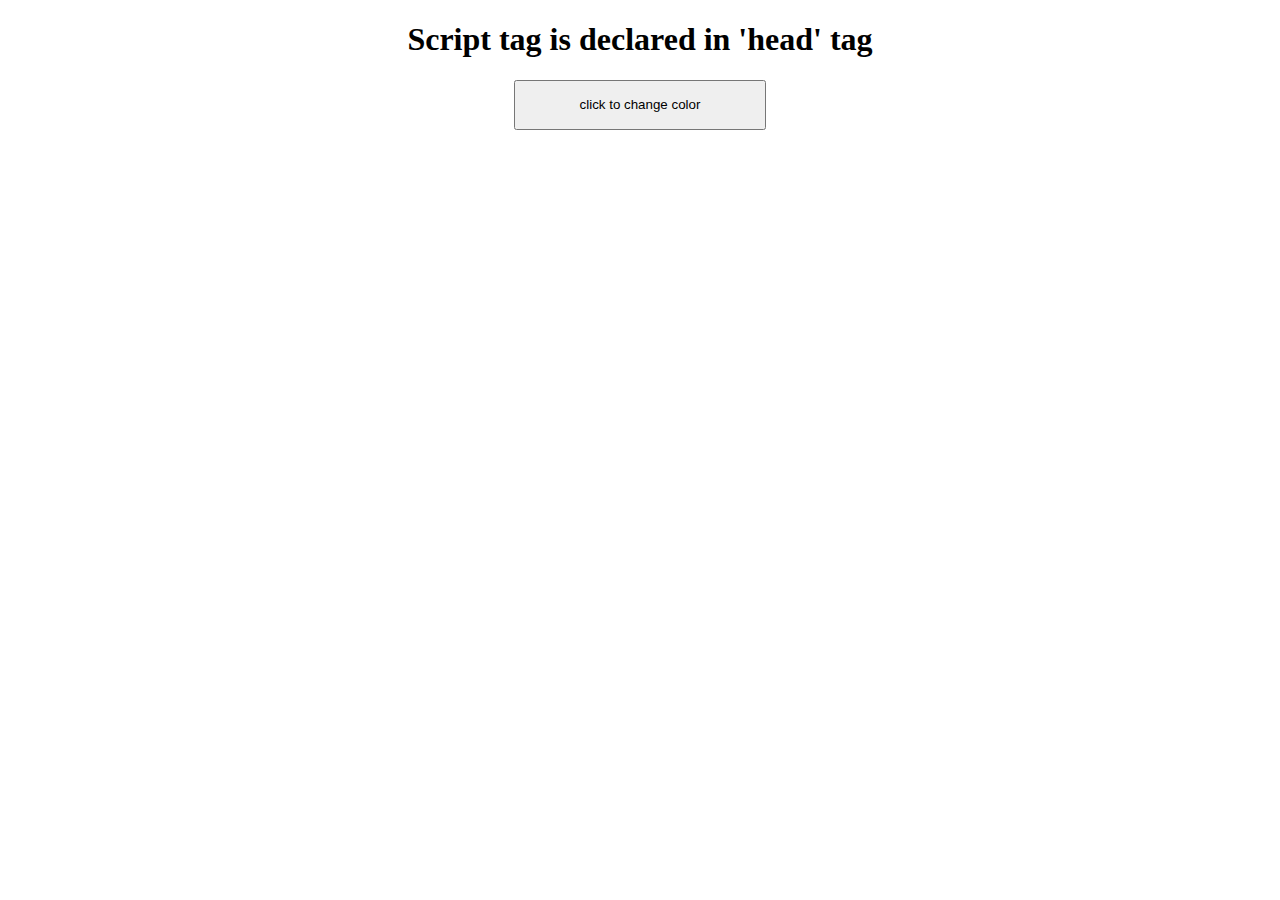
<file: index.html>
<!DOCTYPE html>
<html>	
	<head>
		<title>Assignment 01</title>
		<script src="script.js"></script>
		<link  rel="stylesheet" href="style.css">
	</head>
	<body>
		
		<h1 id='txt'>Script tag is declared in 'head' tag</h1>		
		<button type="button" id = "btn" onClick="changeColor()">click to change color</button>
	</body>
</html>
</file>
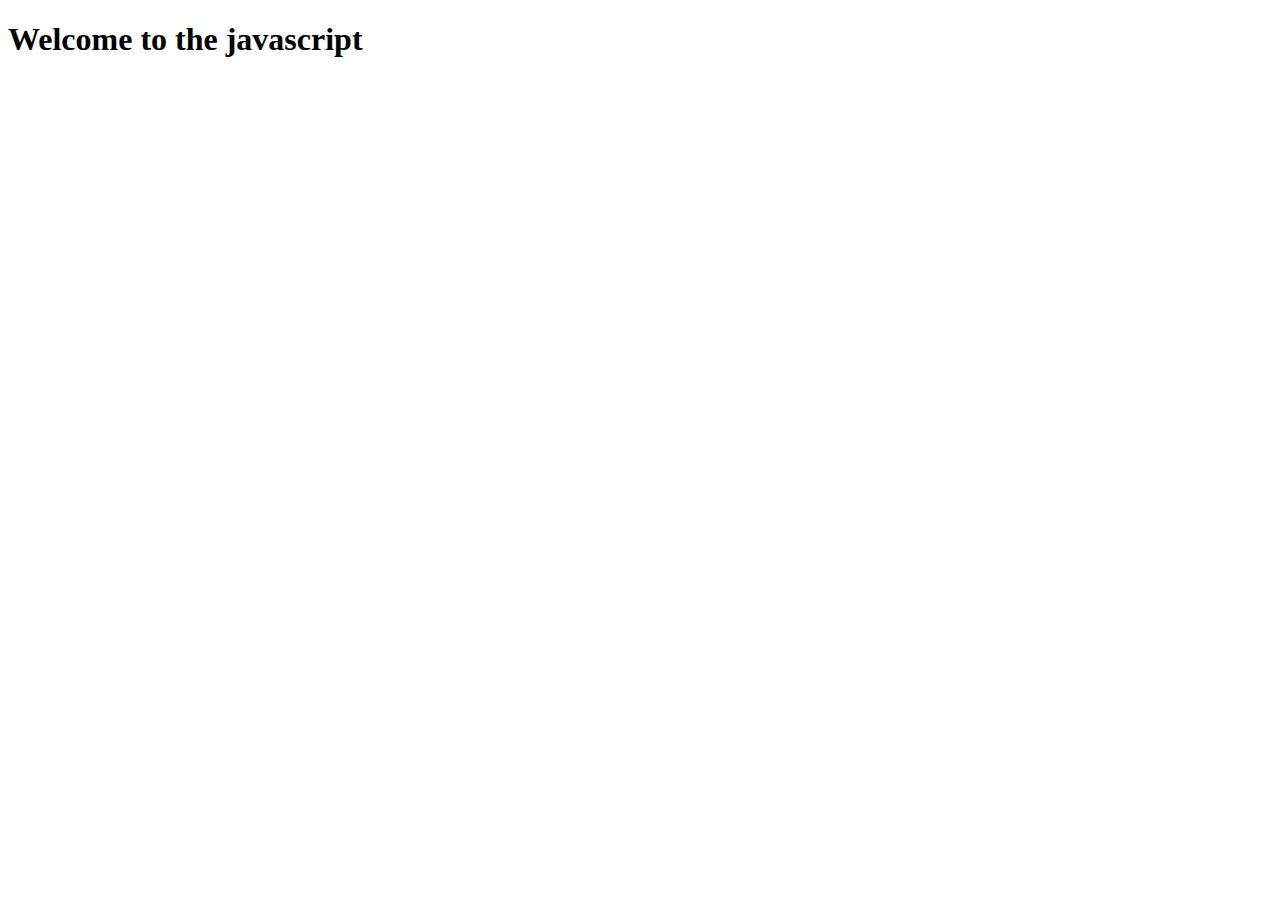
<file: assignment02/index.html>
<!DOCTYPE html>
<html lang="en">
<head>
    <meta charset="UTF-8">
    <meta http-equiv="X-UA-Compatible" content="IE=edge">
    <meta name="viewport" content="width=device-width, initial-scale=1.0">
    <title>Assignment 02</title>
    <script src="index.js"></script>
</head>
<body>
    <h1>Welcome to the javascript</h1>
    <script src="script.js" async="true" defer="true"></script>
    
    <!-- async = boolean value indicate that browser should download the script asynchronously. -->
    <!-- defer = boolean value shows that browser should load the js after the document is parsed, i.e. prevent the DOMContentLoaded event to fire-->
</body>
</html>
</file>
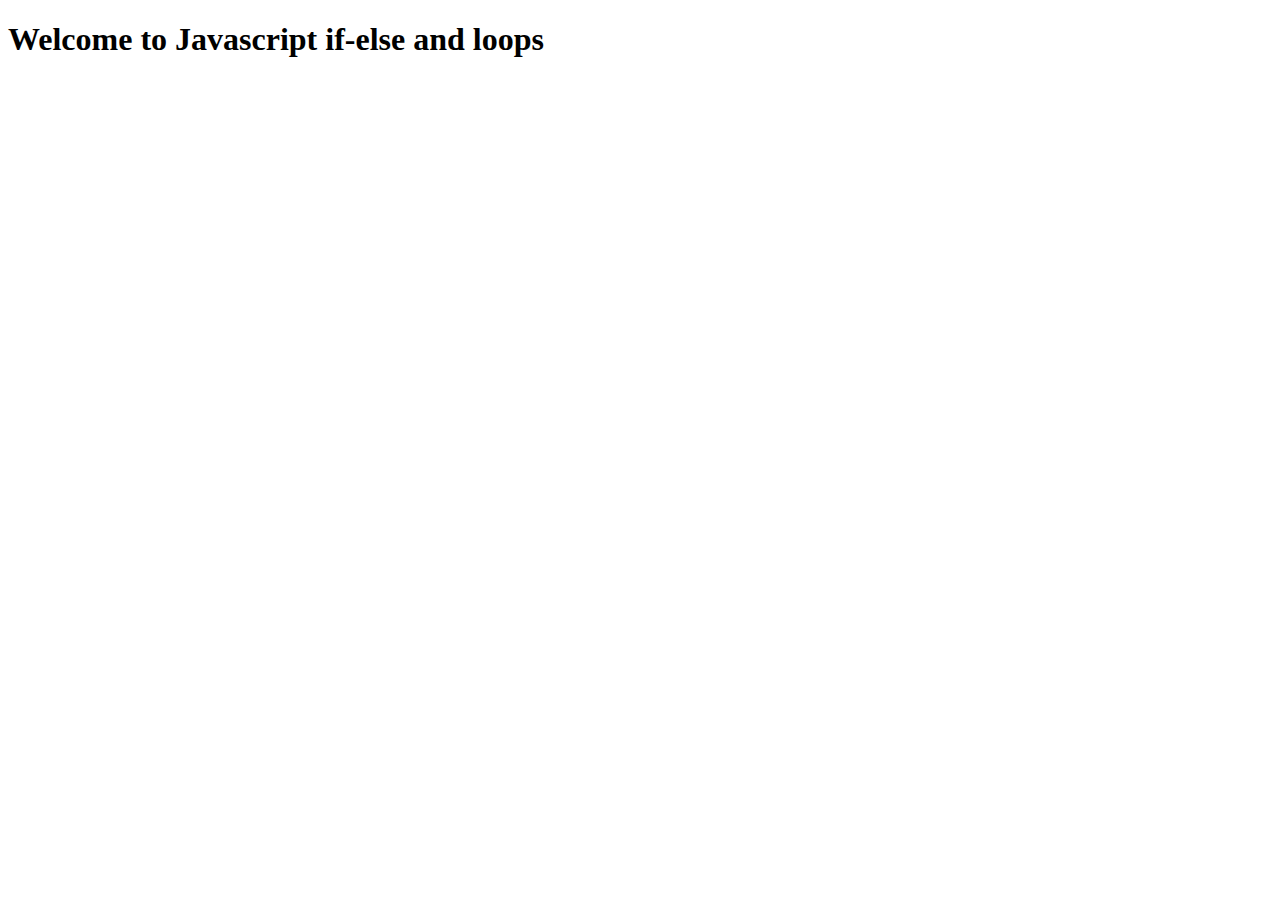
<file: assignment03/index.html>
<!DOCTYPE html>
<html lang="en">
<head>
    <meta charset="UTF-8">
    <meta http-equiv="X-UA-Compatible" content="IE=edge">
    <meta name="viewport" content="width=device-width, initial-scale=1.0">
    <title>Assignment03</title>
    <script src="script.js"></script>
</head>
<body>
    <h1>Welcome to Javascript if-else and loops</h1>
</body>
</html>
</file>
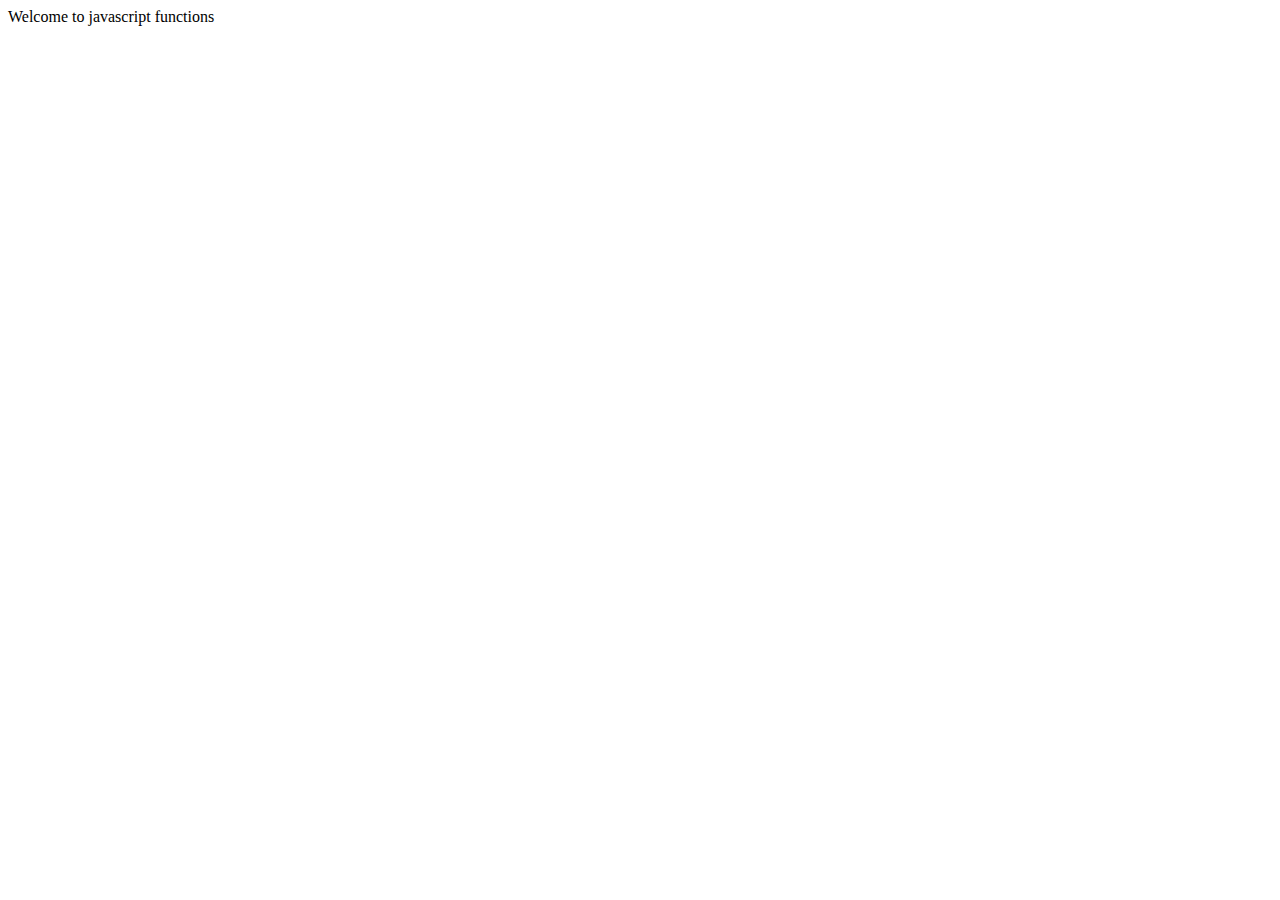
<file: assignment04/index.html>
<!DOCTYPE html>
<html lang="en">
<head>
    <meta charset="UTF-8">
    <meta http-equiv="X-UA-Compatible" content="IE=edge">
    <meta name="viewport" content="width=device-width, initial-scale=1.0">
    <title>Assignment 04</title>
    <script src="script.js"></script>
</head>
<body>
    Welcome to javascript functions
</body>
</html>
</file>
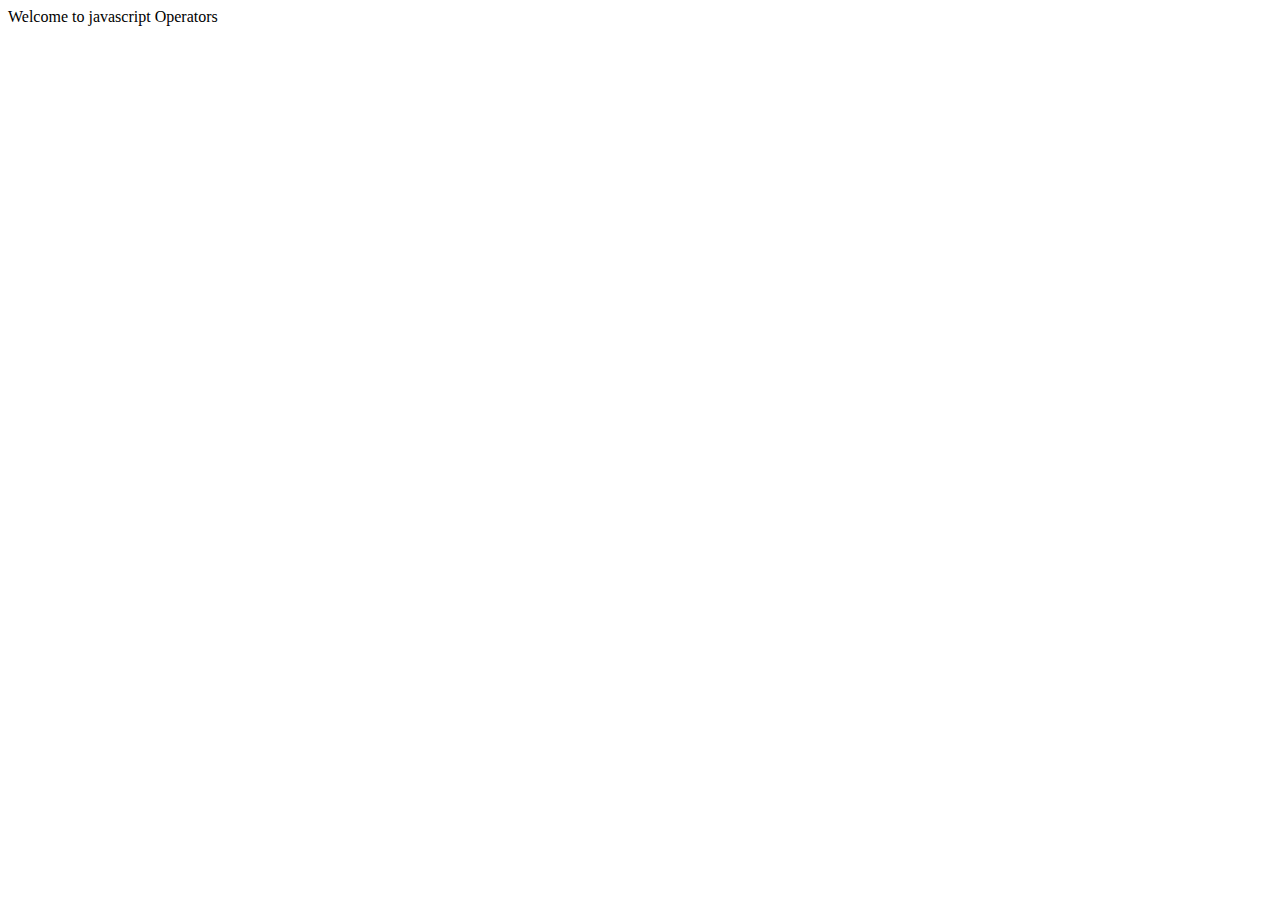
<file: assignment05/index.html>
<!DOCTYPE html>
<html lang="en">

<head>
    <meta charset="UTF-8">
    <meta http-equiv="X-UA-Compatible" content="IE=edge">
    <meta name="viewport" content="width=device-width, initial-scale=1.0">
    <title>Assignment 05</title>
    <script src="script.js"></script>
</head>

<body>
    Welcome to javascript Operators
</body>

</html>
</file>
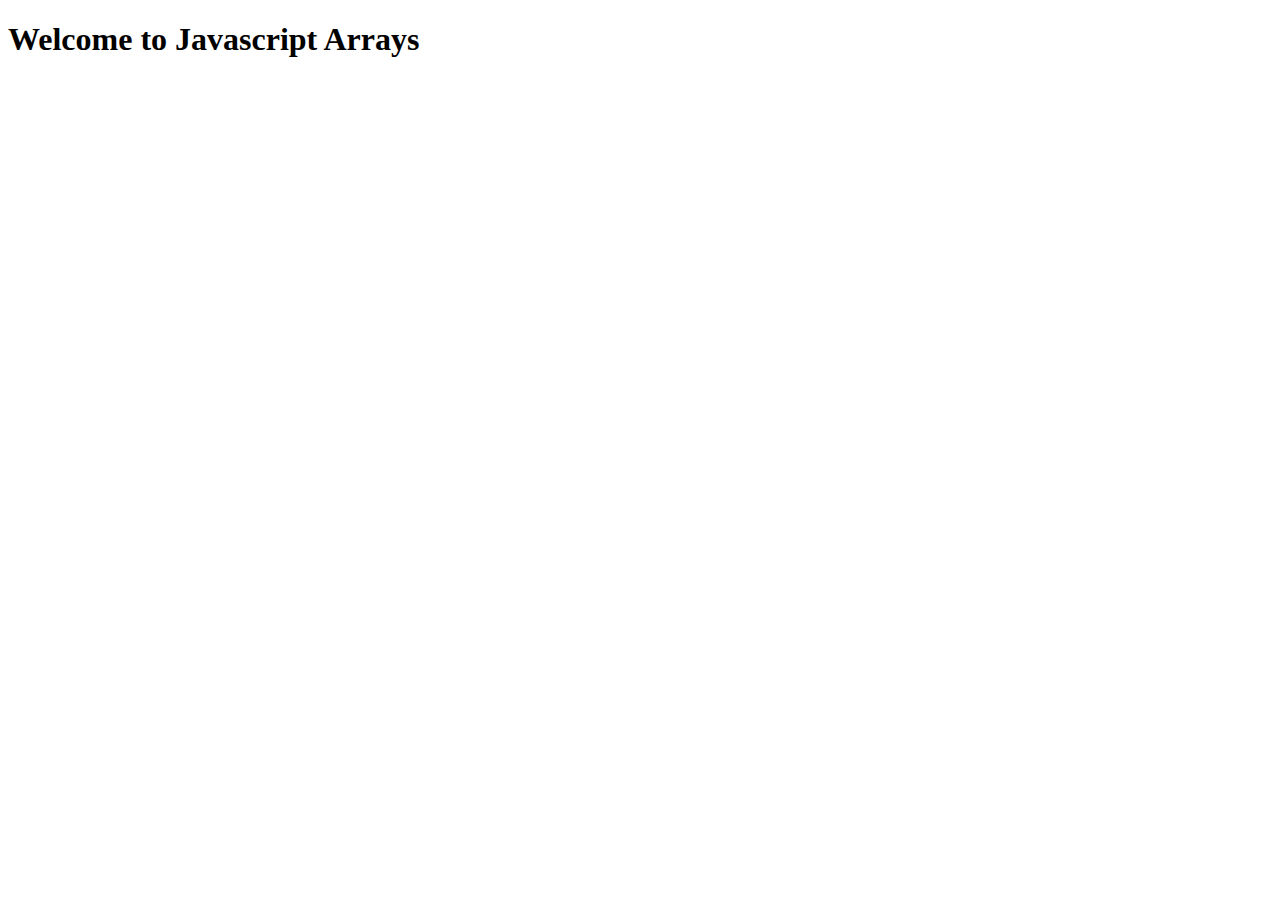
<file: assignment06/index.html>
<!DOCTYPE html>
<html lang="en">
<head>
    <meta charset="UTF-8">
    <meta http-equiv="X-UA-Compatible" content="IE=edge">
    <meta name="viewport" content="width=device-width, initial-scale=1.0">
    <title>Assignment06</title>
</head>
<body>
    <h1>Welcome to Javascript Arrays</h1>
</body>
</html>
</file>
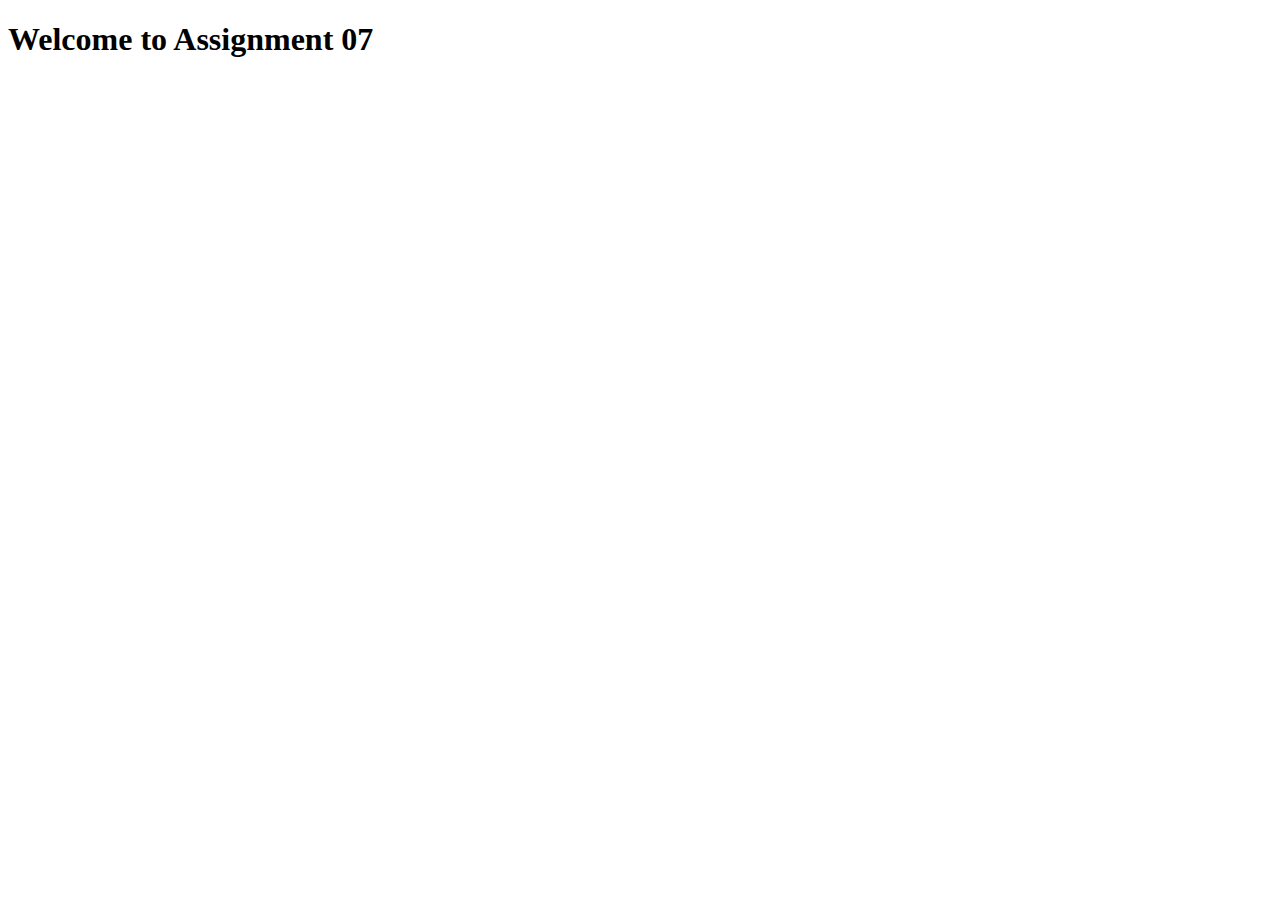
<file: assignment07/index.html>
<!DOCTYPE html>
<html lang="en">
<head>
    <meta charset="UTF-8">
    <meta http-equiv="X-UA-Compatible" content="IE=edge">
    <meta name="viewport" content="width=device-width, initial-scale=1.0">
    <title>Assignment 07</title>
</head>
<body>
    <h1>Welcome to Assignment 07</h1>
    <script src="script.js"></script>
    <script src="fundamental.js"></script>
</body>
</html>
</file>
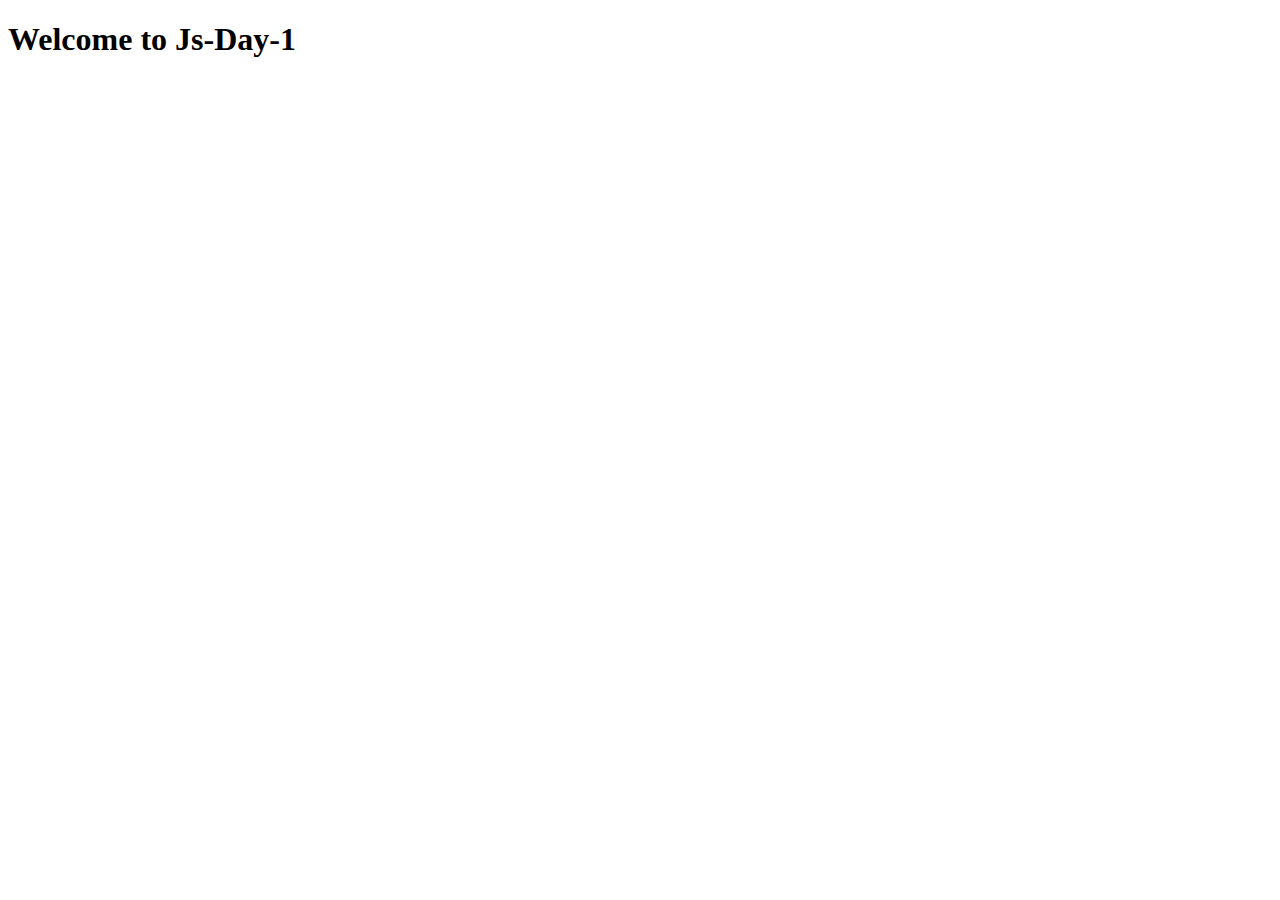
<file: js-Day-1/index.html>
<!DOCTYPE html>
<html lang="en">
<head>
    <meta charset="UTF-8">
    <meta http-equiv="X-UA-Compatible" content="IE=edge">
    <meta name="viewport" content="width=device-width, initial-scale=1.0">
    <title>Js-Day-1</title>
</head>
<body>
    <h1> Welcome to Js-Day-1</h1>
    <script src="script.js"></script>
</body>
</html>
</file>
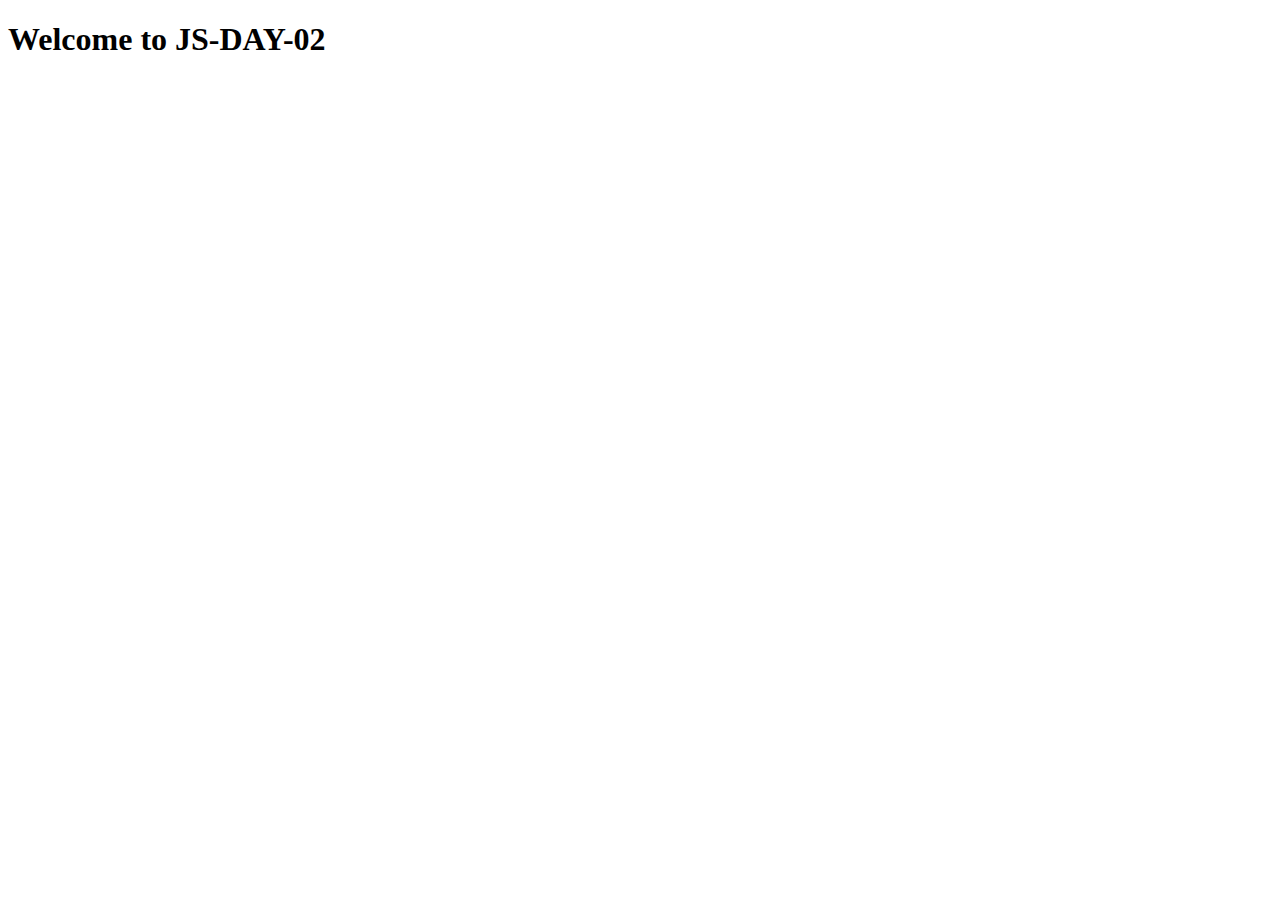
<file: js-day-2/index.html>
<!DOCTYPE html>
<html lang="en">
<head>
    <meta charset="UTF-8">
    <meta http-equiv="X-UA-Compatible" content="IE=edge">
    <meta name="viewport" content="width=device-width, initial-scale=1.0">
    <title>JS-DAY-2</title>
    <script src="script.js"></script>
</head>
<body>
        <h1>Welcome to JS-DAY-02</h1>
</body>
</html>
</file>
<file: style.css>
#txt{
    text-align:center;
    color: #000;
}

#btn {
    margin-left:40%;
    width:20%;
    height:50px
}
</file>
